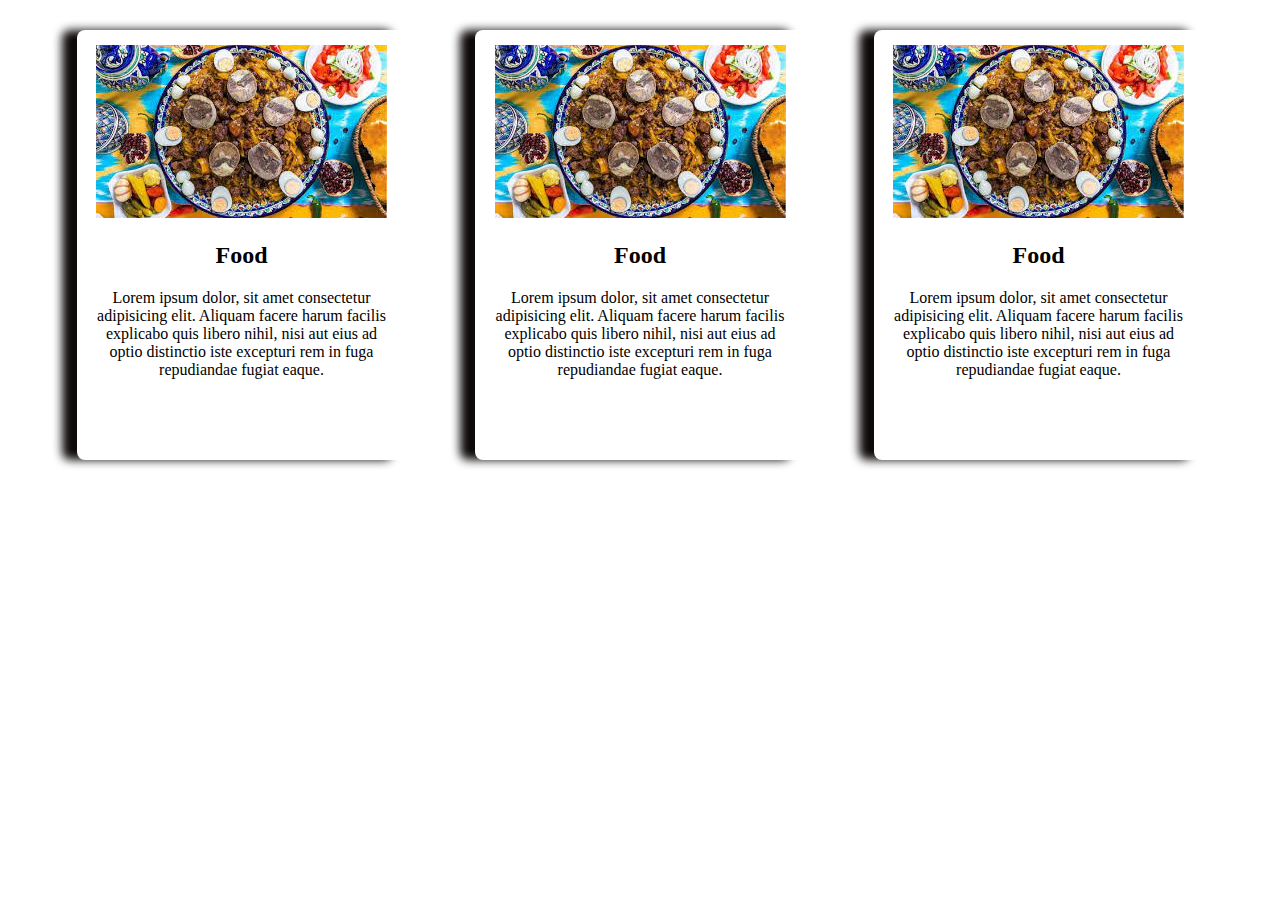
<file: index.html>
<!DOCTYPE html>
<html lang="en">
<head>
    <meta charset="UTF-8">
    <meta http-equiv="X-UA-Compatible" content="IE=edge">
    <meta name="viewport" content="width=device-width, initial-scale=1.0">
    <link rel="stylesheet" href="main.css">
    <title>Justify</title>

</head>
<body>
    <div class="box">
    <div class="card">
        <img src="rasm.jfif" alt="img">
        <h2>Food</h2>
        <p>Lorem ipsum dolor, sit amet consectetur adipisicing elit. Aliquam facere harum facilis explicabo quis libero nihil, nisi aut eius ad optio distinctio iste excepturi rem in fuga repudiandae fugiat eaque.</p>
    </div>
    
    <div class="card">
        <img src="rasm.jfif" alt="img">
        <h2>Food</h2>
        <p>Lorem ipsum dolor, sit amet consectetur adipisicing elit. Aliquam facere harum facilis explicabo quis libero nihil, nisi aut eius ad optio distinctio iste excepturi rem in fuga repudiandae fugiat eaque.</p>
    </div>
    
    <div class="card">
        <img src="rasm.jfif" alt="img">
        <h2>Food</h2>
        <p>Lorem ipsum dolor, sit amet consectetur adipisicing elit. Aliquam facere harum facilis explicabo quis libero nihil, nisi aut eius ad optio distinctio iste excepturi rem in fuga repudiandae fugiat eaque.</p>
    </div>
</div>
    
</body>
</html>
</file>
<file: main.css>
.box{
    display: flex;
    justify-content: space-evenly;
    flex-wrap: wrap;
    margin-top: 30px;
}
.card{
    padding: 15px;
    text-align: center;
    width: 400px;
    height: 600px;
    box-shadow: -15px 0 10px 0 rgb(15, 10, 10);
}
.card{
    width: 300px;
    height: 400px;
    text-align: center;
    border-radius: 8px;


}
</file>
